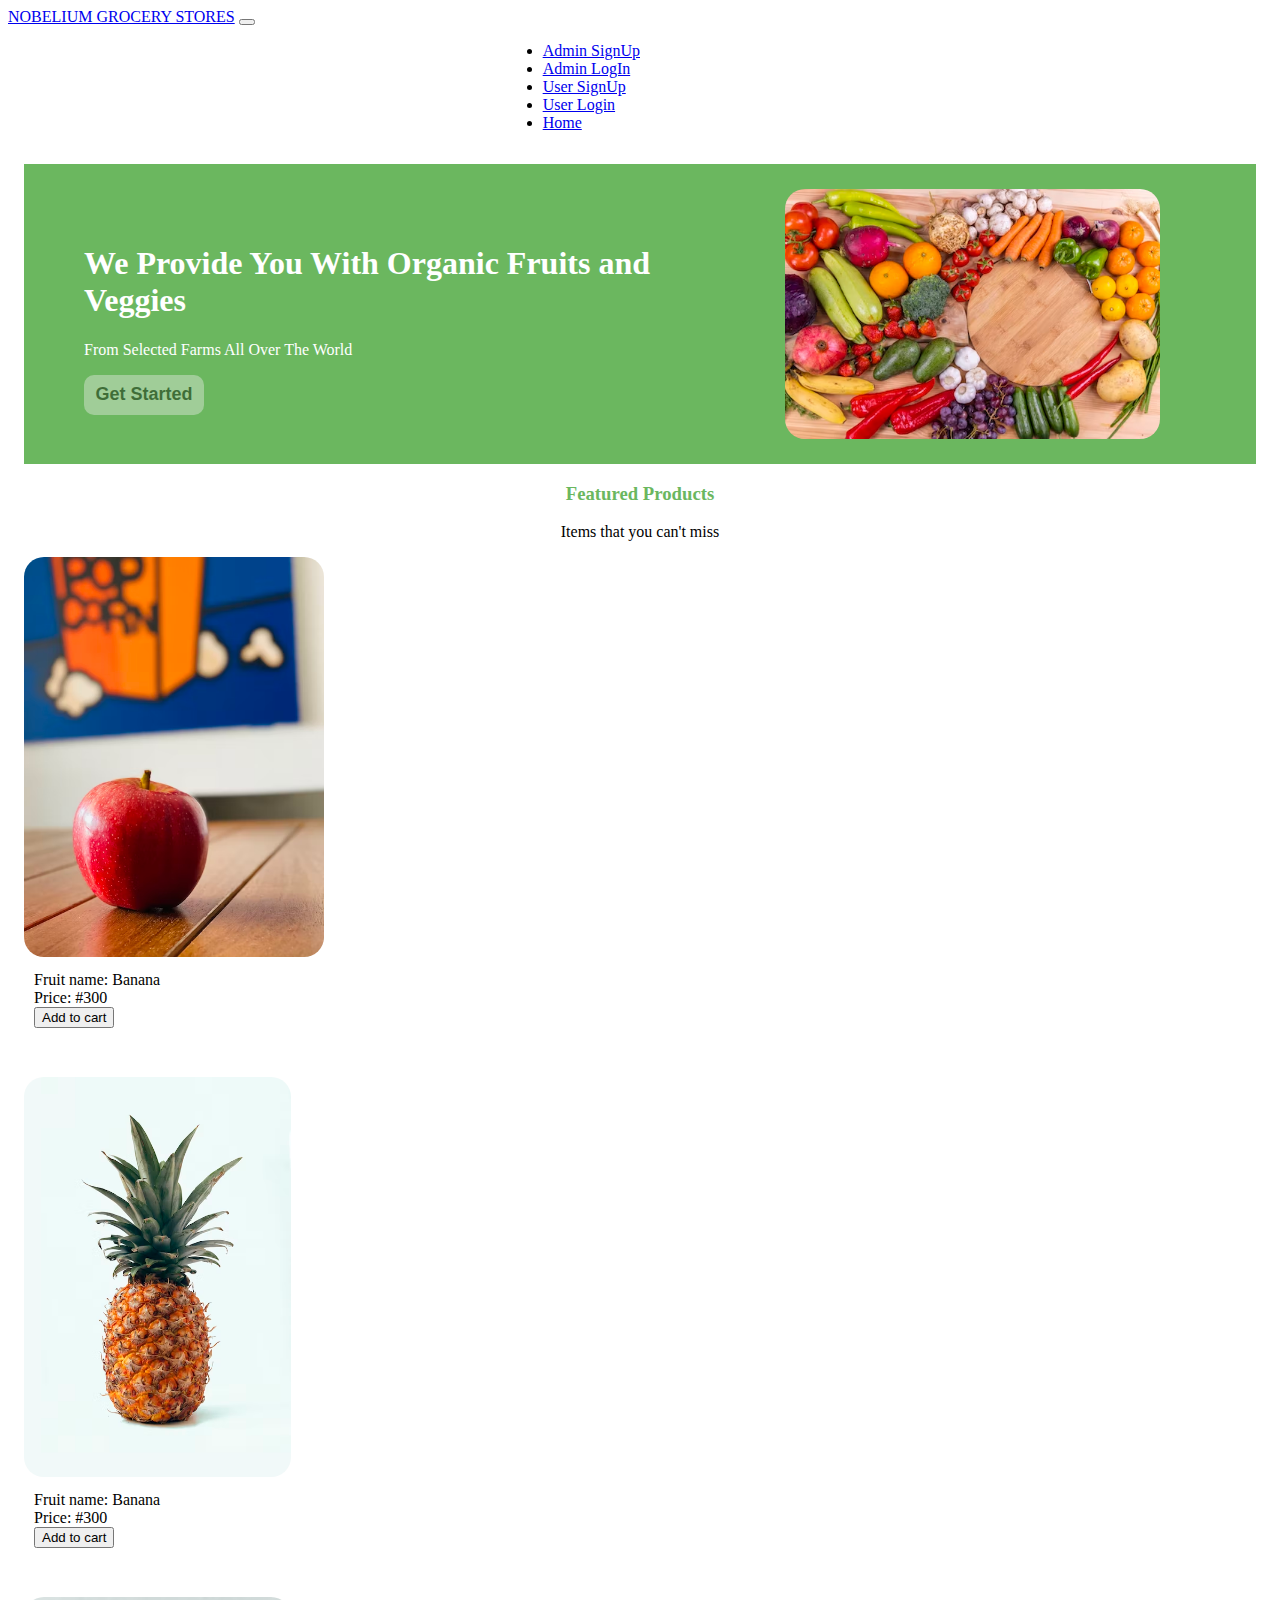
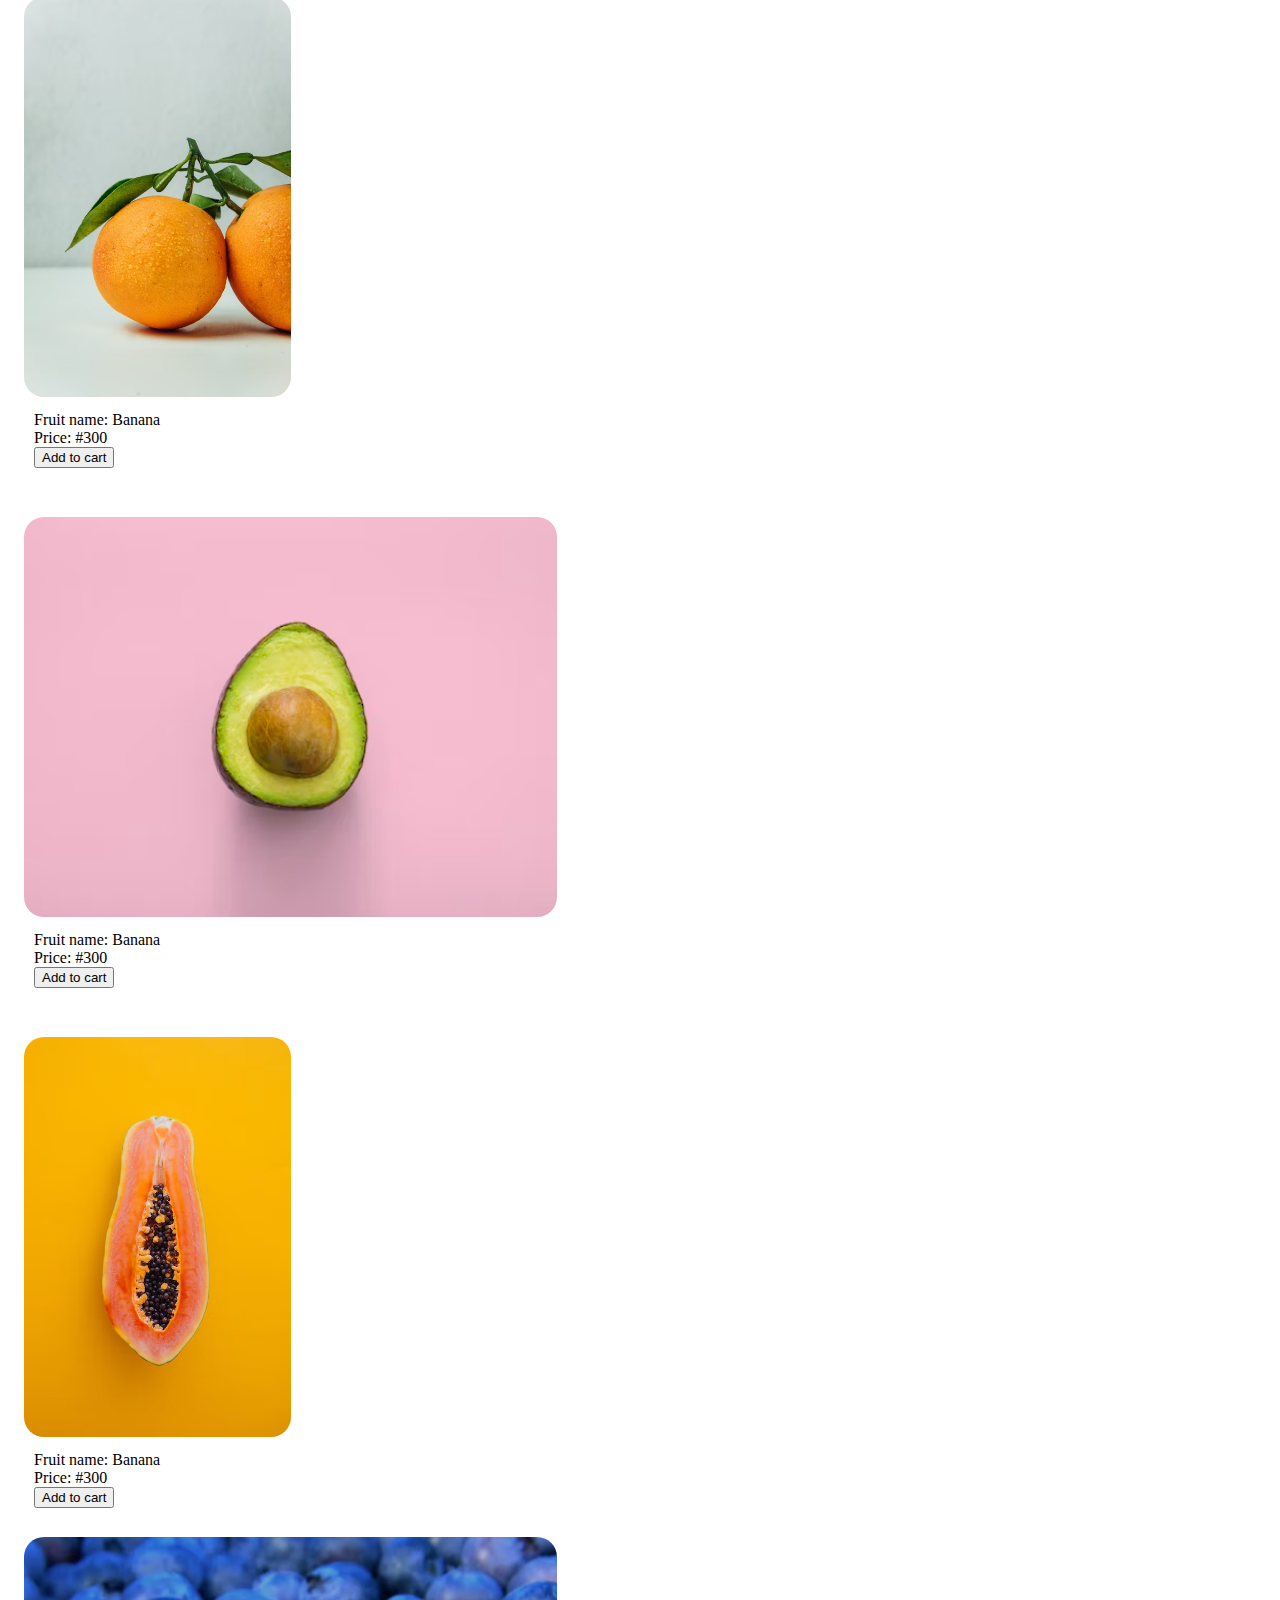
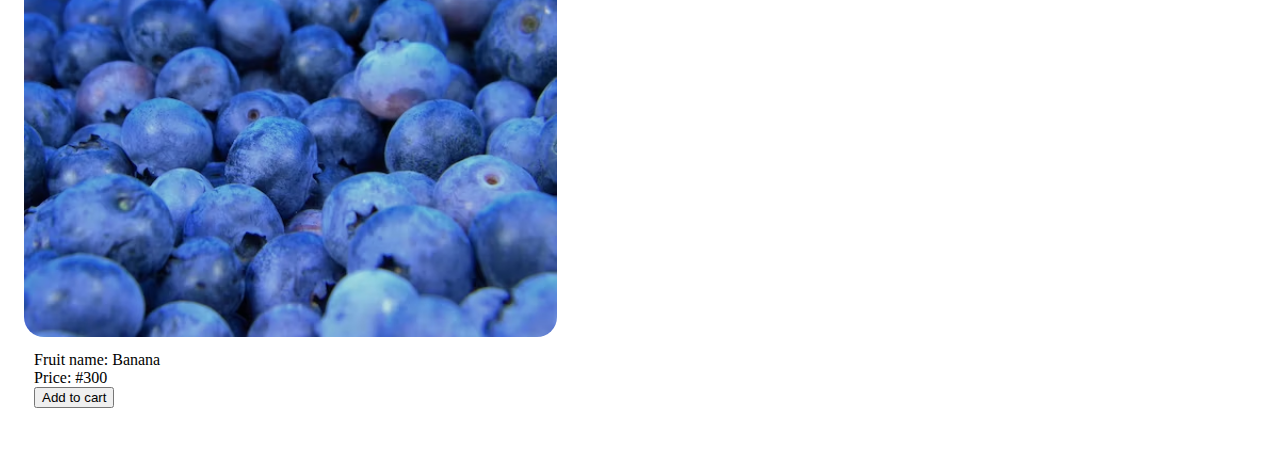
<file: index.html>
<!DOCTYPE html>
<html lang="en">

<head>
    <meta charset="UTF-8">
    <meta http-equiv="X-UA-Compatible" content="IE=edge">
    <meta name="viewport" content="width=device-width, initial-scale=1.0">
    <title>Document</title>
    <link href="https://cdn.jsdelivr.net/npm/bootstrap@5.1.3/dist/css/bootstrap.min.css" rel="stylesheet"
        integrity="sha384-1BmE4kWBq78iYhFldvKuhfTAU6auU8tT94WrHftjDbrCEXSU1oBoqyl2QvZ6jIW3" crossorigin="anonymous">
    <script src="https:/
    </div>/cdn.jsdelivr.net/npm/bootstrap@5.1.3/dist/js/bootstrap.bundle.min.js"
        integrity="sha384-ka7Sk0Gln4gmtz2MlQnikT1wXgYsOg+OMhuP+IlRH9sENBO0LRn5q+8nbTov4+1p"
        crossorigin="anonymous"></script>
    <link rel="stylesheet" href="./main.css">
</head>

<body>
    <nav class="navbar navbar-expand-sm navbar-light bg-light container-fluid">
        <div class="container-fluid" id="div1">
            <a class="navbar-brand display-4 text-muted" href="#">NOBELIUM GROCERY STORES</a>
            <button class="navbar-toggler" type="button" data-bs-toggle="collapse" data-bs-target="#navbarNav"
                aria-controls="navbarNav" aria-expanded="false" aria-label="Toggle navigation">
                <span class="navbar-toggler-icon"></span>
            </button>
            <div class="collapse navbar-collapse" id="navbarNav">
                <ul class="navbar-nav">
                    <li class="nav-item"><a class="dropdown-item" href="./adminSignUp.html">Admin SignUp</a></li>
                    <li class="nav-item"><a class="dropdown-item" href="./adminLogin.html">Admin LogIn</a></li>
                    <li class="nav-item"><a class="dropdown-item" href="./userSignUp.html">User SignUp</a></li>
                    <li class="nav-item"><a class="dropdown-item" href="./userLogIn.html">User Login</a></li>
                    <li class="nav-item">
                        <a class="nav-link active" aria-current="page" href="#">Home</a>
                    </li>
                </ul>
            </div>
        </div>
    </nav>
    <div id="mySidebar" class="sidebar">
        <a href="javascript:void(0)" class="closebtn" onclick="closeNav()">×</a>
        <a href="./adminLogin.html">Admin Login</a>
        <hr>
        <a href="./adminSignUp.html">Admin Signup</a>
        <hr>
        <a href="./userLogIn.html">User Login</a>
        <hr>
        <a href="./userSignUp.html">User Signup</a>
        <hr>
    </div>
    <div id="main">
        <button class="openbtn" onclick="openNav()" style="display: none;">☰ NOBELIUM STORE</button>
        <div class="w-100" id="div2">
            <div id="subdiv1">
                <h1>
                    We Provide You With Organic Fruits and Veggies
                </h1>
                <p>From Selected Farms All Over The World</p>
                <button id="button1">Get Started</button>
            </div>
            <div id="sibdiv1">
                <img src="./images/photo-1610348725531-843dff563e2c.avif" id="image1" alt="fruits">
            </div>
        </div>
        <div class="container w-100 p-5">
            <h3 class="display-3" style="text-align: center; color: #6BB75F;" id="div3">Featured Products</h3>
            <p style="text-align: center;">Items that you can't miss</p>
            <div class="container w-100">
                <div id="fruitDiv" class="container d-flex my-5 w-100">
                    <div class="card mx-3 w-50 shadow-md" style="height: 520px; border-radius: 20px;">
                        <img src="./images/photo-1600423115367-87ea7661688f.avif" alt=""
                            style="height: 400px; border-radius: 20px;">
                        <div style="margin: 10px; height: 100px;">
                            <span class="py-0">Fruit name: Banana</span>
                            <br>
                            <span class="py-0">Price: #300</span>
                            <br>
                            <button class="btn btn-success">Add to cart</button>
                        </div>
                    </div>
                    <div class="card mx-3 w-50 shadow-md" style="height: 520px; border-radius: 20px;">
                        <img src="./images/photo-1550258987-190a2d41a8ba.avif" alt=""
                            style="height: 400px; border-radius: 20px;">
                        <div style="margin: 10px; height: 100px;">
                            <span class="py-0">Fruit name: Banana</span>
                            <br>
                            <span class="py-0">Price: #300</span>
                            <br>
                            <button class="btn btn-success">Add to cart</button>
                        </div>
                    </div>
                </div>
                <div id="fruitDiv" class="container d-flex my-5 w-100">
                    <div class="card mx-3 w-50 shadow-md" style="height: 520px; border-radius: 20px;">
                        <img src="./images/photo-1547514701-42782101795e.avif" alt=""
                            style="height: 400px; border-radius: 20px;">
                        <div style="margin: 10px; height: 100px;">
                            <span class="py-0">Fruit name: Banana</span>
                            <br>
                            <span class="py-0">Price: #300</span>
                            <br>
                            <button class="btn btn-success">Add to cart</button>
                        </div>
                    </div>
                    <div class="card mx-3 w-50 shadow-md" style="height: 520px; border-radius: 20px;">
                        <img src="./images/photo-1523049673857-eb18f1d7b578.avif" alt=""
                            style="height: 400px; border-radius: 20px;">
                        <div style="margin: 10px; height: 100px;">
                            <span class="py-0">Fruit name: Banana</span>
                            <br>
                            <span class="py-0">Price: #300</span>
                            <br>
                            <button class="btn btn-success">Add to cart</button>
                        </div>
                    </div>
                </div>
                <div id="fruitDiv" class="container d-flex my-5 w-100">
                    <div class="card mx-3 w-50 shadow-md" style="height: 500px; border-radius: 20px;">
                        <img src="./images/photo-1517282009859-f000ec3b26fe.avif" alt=""
                            style="height: 400px; border-radius: 20px;">
                        <div style="margin: 10px; height: 100px;">
                            <span class="py-0">Fruit name: Banana</span>
                            <br>
                            <span class="py-0">Price: #300</span>
                            <br>
                            <button class="btn btn-success">Add to cart</button>
                        </div>
                    </div>
                    <div class="card mx-3 w-50 shadow-md" style="height: 500px; border-radius: 20px;">
                        <img src="./images/photo-1457296898342-cdd24585d095.avif" alt=""
                            style="height: 400px; border-radius: 20px;">
                        <div style="margin: 10px; height: 100px;">
                            <span class="py-0">Fruit name: Banana</span>
                            <br>
                            <span class="py-0">Price: #300</span>
                            <br>
                            <button class="btn btn-success">Add to cart</button>
                        </div>
                    </div>
                </div>

            </div>
        </div>
</body>
<script src="./main.js"></script>



</html>
</file>
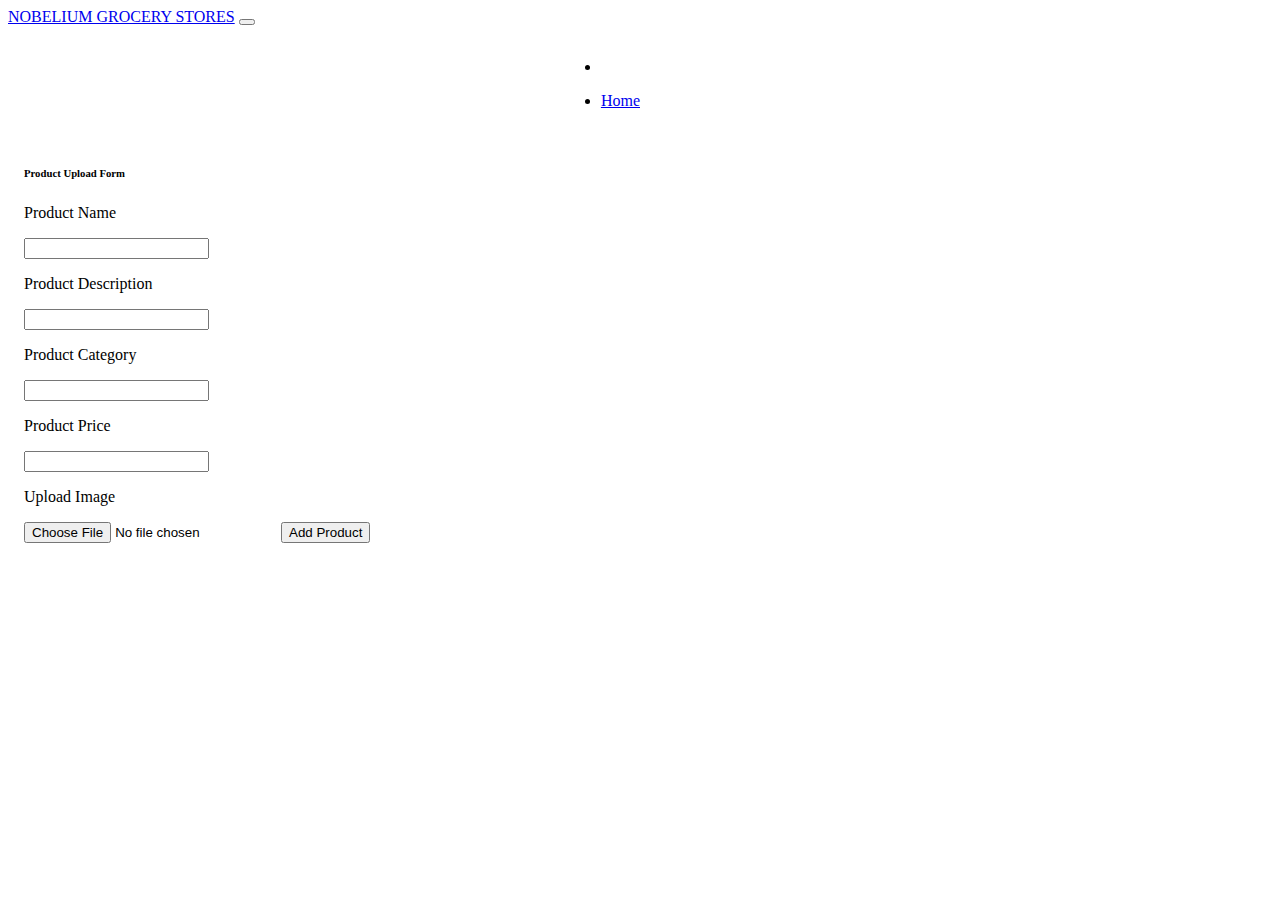
<file: adminDashboard.html>
<!DOCTYPE html>
<html lang="en">

<head>
    <meta charset="UTF-8">
    <meta http-equiv="X-UA-Compatible" content="IE=edge">
    <meta name="viewport" content="width=device-width, initial-scale=1.0">
    <title>Document</title>
    <link href="https://cdn.jsdelivr.net/npm/bootstrap@5.1.3/dist/css/bootstrap.min.css" rel="stylesheet"
        integrity="sha384-1BmE4kWBq78iYhFldvKuhfTAU6auU8tT94WrHftjDbrCEXSU1oBoqyl2QvZ6jIW3" crossorigin="anonymous">
    <link rel="stylesheet" href="./main.css">
</head>
<style>
    @media (max-width:900px) {
        #main1 {
            width: 100% !important;
        }
    }
</style>

<body onload="loadAdmin() ">
    <nav class="navbar navbar-expand-sm navbar-light bg-light container-fluid">
        <div class="container-fluid" id="div1">
            <a class="navbar-brand display-4 text-muted" href="#">NOBELIUM GROCERY STORES</a>
            <button class="navbar-toggler" type="button" data-bs-toggle="collapse" data-bs-target="#navbarNav"
                aria-controls="navbarNav" aria-expanded="false" aria-label="Toggle navigation">
                <span class="navbar-toggler-icon"></span>
            </button>
            <div class="collapse navbar-collapse" id="navbarNav">
                <ul class="navbar-nav">
                    <li>
                        <p id="welcome1"></p>
                    </li>
                    <li class="nav-item">
                        <a class="nav-link active" aria-current="page" href="#">Home</a>
                    </li>
                </ul>
            </div>
        </div>
    </nav>
    <div id="mySidebar" class="sidebar">
        <a href="javascript:void(0)" class="closebtn" onclick="closeNav()">×</a>
        <p id="welcome1"></p>
        <hr>
        <a href="./index.html">Home</a>
        <hr>
    </div>
    <div id="main">
        <button class="openbtn" onclick="openNav()" style="display: none;">☰ NOBELIUM STORE</button>
        <section class="row d-flex align-items-center justify-content-center container-fluid">
            <main class="col-7 mt-3 card shadow-lg px-5 py-3" style="height: fit-content;" id="main1">
                <h6 class="display-6 text-center text-muted">Product Upload Form</h6>
                <p class="mb-1 pb-1 mt-2">Product Name</p>
                <input id="input1" type="text" class="form-control w-100">
                <p class="mb-1 pb-1 mt-2">Product Description</p>
                <input id="input2" type="text" class="form-control w-100">
                <p class="mb-1 pb-1 mt-2">Product Category</p>
                <input id="input3" type="text" class="form-control w-100">
                <p class="mb-1 pb-1 mt-2">Product Price</p>
                <input id="input4" type="text" class="form-control w-100">
                <p class="mb-1 pb-1 mt-2">Upload Image</p>
                <input id="input5" type="file" class="form-control">
                <button class="btn btn-success w-100 mt-3" onclick="saveItem()">Add Product</button>


            </main>
        </section>
        <section class="w-100 d-flex" id="section2">

        </section>
    </div>
</body>
<script src="https://cdn.jsdelivr.net/npm/bootstrap@5.1.3/dist/js/bootstrap.bundle.min.js"
    integrity="sha384-ka7Sk0Gln4gmtz2MlQnikT1wXgYsOg+OMhuP+IlRH9sENBO0LRn5q+8nbTov4+1p"
    crossorigin="anonymous"></script>
<script src="./main.js"></script>

</html>
</file>
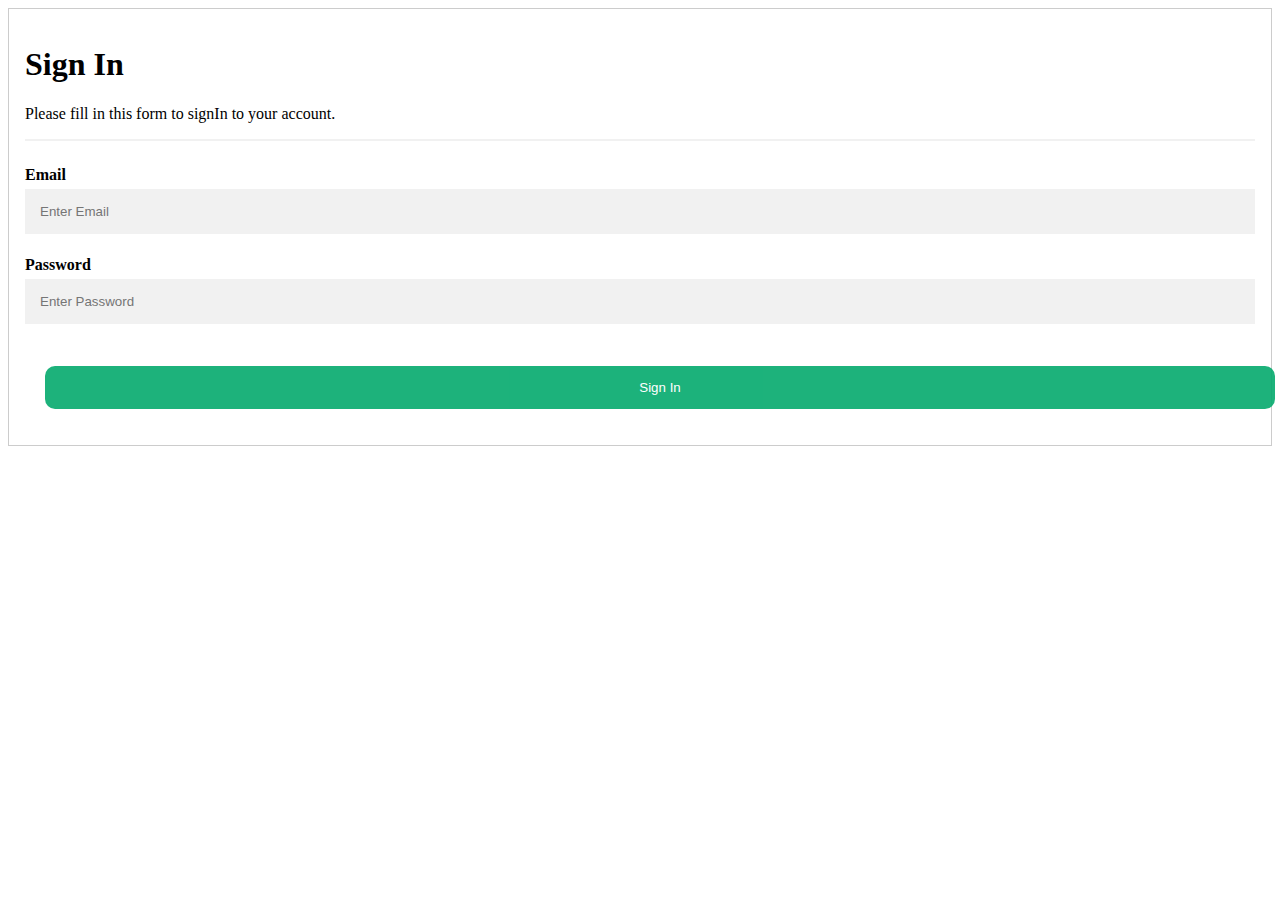
<file: adminLogin.html>
<!DOCTYPE html>
<html lang="en">

<head>
    <meta charset="UTF-8">
    <meta http-equiv="X-UA-Compatible" content="IE=edge">
    <meta name="viewport" content="width=device-width, initial-scale=1.0">
    <title>Document</title>
    <link href="https://cdn.jsdelivr.net/npm/bootstrap@5.1.3/dist/css/bootstrap.min.css" rel="stylesheet"
        integrity="sha384-1BmE4kWBq78iYhFldvKuhfTAU6auU8tT94WrHftjDbrCEXSU1oBoqyl2QvZ6jIW3" crossorigin="anonymous">
    <link rel="stylesheet" href="./adminSignUp.css">
</head>

<body>
    <div style="border:1px solid #ccc">
        <div class="container">
            <h1>Sign In</h1>
            <p>Please fill in this form to signIn to your account.</p>
            <hr>

            <label for="email"><b>Email</b></label>
            <input class="form-control" type="text" placeholder="Enter Email" name="email" id="email2" required>

            <label for="psw"><b>Password</b></label>
            <input class="form-control" type="password" placeholder="Enter Password" name="psw" id="psw2" required>

            <div class="clearfix">
                <button id="signupbtn" onclick="adminSignIn()">Sign In</button>
            </div>
        </div>
    </div>

</body>

<script src="https://cdn.jsdelivr.net/npm/bootstrap@5.1.3/dist/js/bootstrap.bundle.min.js"
    integrity="sha384-ka7Sk0Gln4gmtz2MlQnikT1wXgYsOg+OMhuP+IlRH9sENBO0LRn5q+8nbTov4+1p"
    crossorigin="anonymous"></script>
<script src="./main.js"></script>

</html>
</file>
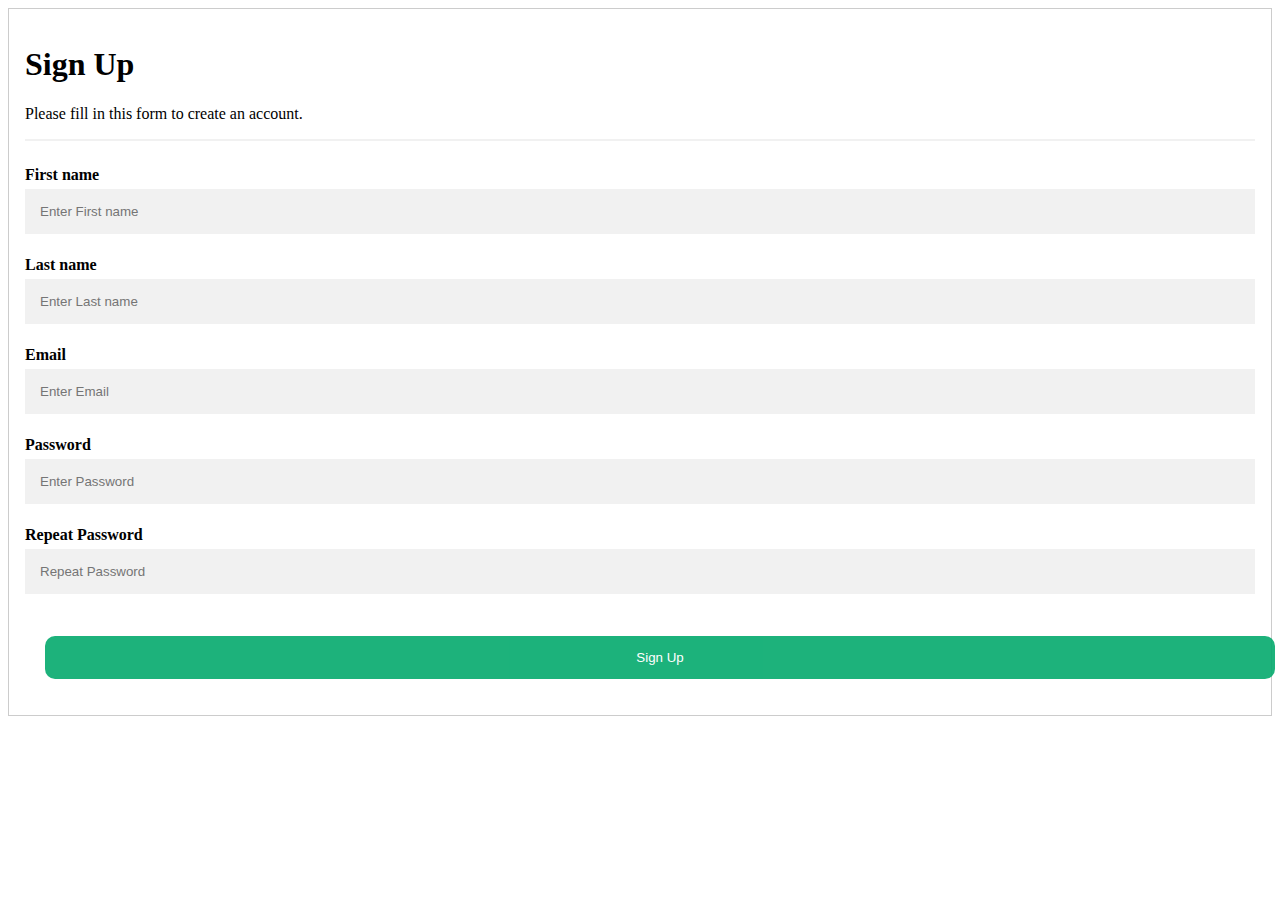
<file: adminSignUp.html>
<!DOCTYPE html>
<html lang="en">

<head>
    <meta charset="UTF-8">
    <meta http-equiv="X-UA-Compatible" content="IE=edge">
    <meta name="viewport" content="width=device-width, initial-scale=1.0">
    <title>Document</title>
     <link href="https://cdn.jsdelivr.net/npm/bootstrap@5.1.3/dist/css/bootstrap.min.css" rel="stylesheet"
    integrity="sha384-1BmE4kWBq78iYhFldvKuhfTAU6auU8tT94WrHftjDbrCEXSU1oBoqyl2QvZ6jIW3" crossorigin="anonymous">
    <link rel="stylesheet" href="./adminSignUp.css">
</head>

<body>
    <div  style="border:1px solid #ccc">
        <div class="container">
            <h1>Sign Up</h1>
            <p>Please fill in this form to create an account.</p>
            <hr>

            <label for="firstname"><b>First name</b></label>
            <input class="form-control" type="text" placeholder="Enter First name" name="firstname" id="fName" required>

            <label for="lastname"><b>Last name</b></label>
            <input class="form-control" type="text" placeholder="Enter Last name" name="lastname" id="lName" required>

            <label for="email"><b>Email</b></label>
            <input class="form-control" type="text" placeholder="Enter Email" name="email" id="email" required>

            <label for="psw"><b>Password</b></label>
            <input class="form-control" type="password" placeholder="Enter Password" name="psw" id="psw" required>

            <label for="psw-repeat"><b>Repeat Password</b></label>
            <input class="form-control" type="password" placeholder="Repeat Password" name="psw-repeat" id="pswRepeat" required>

            <div class="clearfix">
                <button id="signupbtn" onclick="adminSignUp()">Sign Up</button>
            </div>
        </div>
    </div>

</body>

<script src="https://cdn.jsdelivr.net/npm/bootstrap@5.1.3/dist/js/bootstrap.bundle.min.js"
    integrity="sha384-ka7Sk0Gln4gmtz2MlQnikT1wXgYsOg+OMhuP+IlRH9sENBO0LRn5q+8nbTov4+1p"
    crossorigin="anonymous"></script>
<script src="./main.js"></script>
</file>
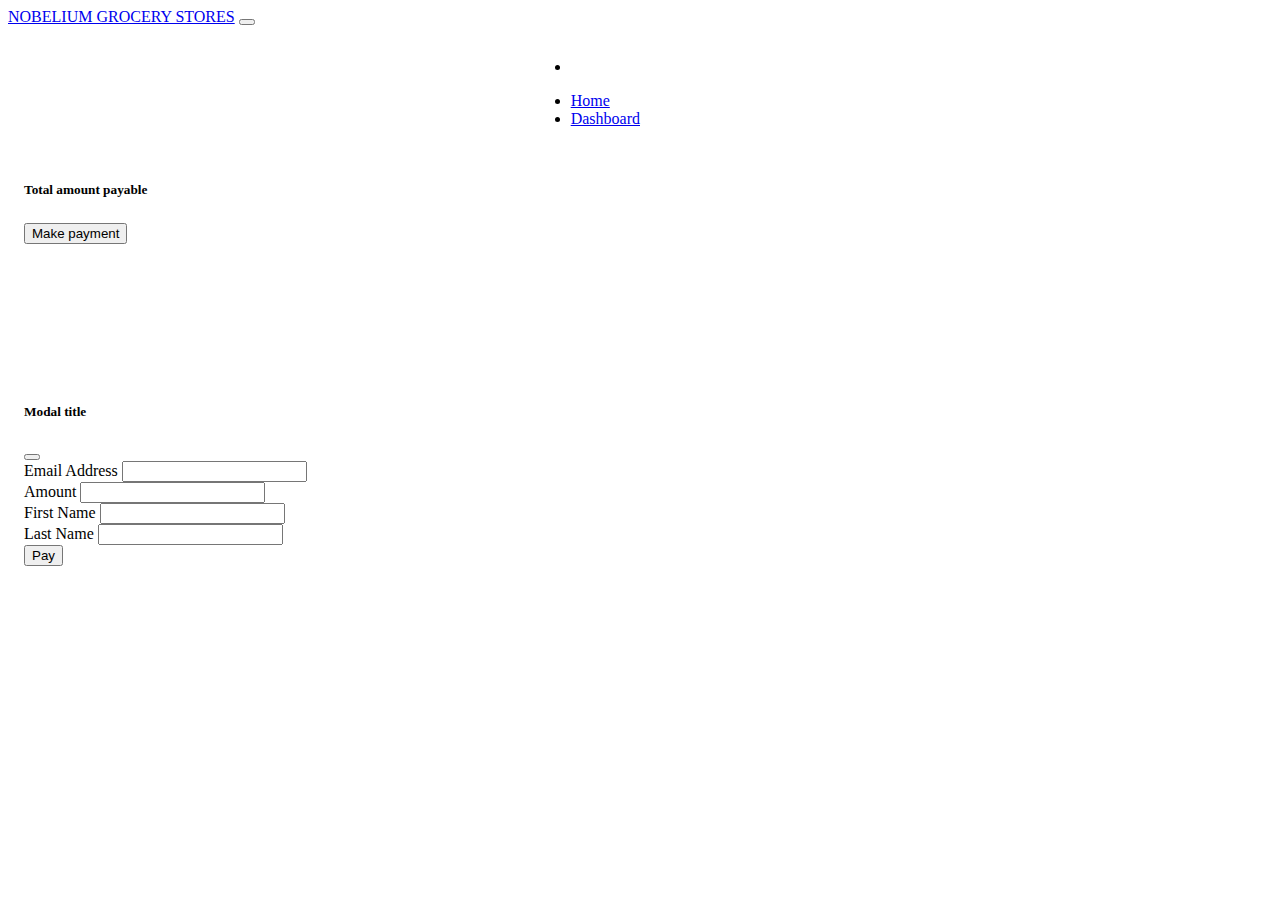
<file: cart.html>
<!DOCTYPE html>
<html lang="en">

<head>
    <meta charset="UTF-8">
    <meta http-equiv="X-UA-Compatible" content="IE=edge">
    <meta name="viewport" content="width=device-width, initial-scale=1.0">
    <title>Document</title>
    <link href="https://cdn.jsdelivr.net/npm/bootstrap@5.1.3/dist/css/bootstrap.min.css" rel="stylesheet"
        integrity="sha384-1BmE4kWBq78iYhFldvKuhfTAU6auU8tT94WrHftjDbrCEXSU1oBoqyl2QvZ6jIW3" crossorigin="anonymous">
    <link rel="stylesheet" href="./main.css">
<script src="https://js.paystack.co/v1/inline.js"></script>

</head>

<body onload="viewCart()">
    <nav class="navbar navbar-expand-sm navbar-light bg-light container-fluid">
        <div class="container-fluid" id="div1">
            <a class="navbar-brand display-4 text-muted" href="#">NOBELIUM GROCERY STORES</a>
            <button class="navbar-toggler" type="button" data-bs-toggle="collapse" data-bs-target="#navbarNav"
                aria-controls="navbarNav" aria-expanded="false" aria-label="Toggle navigation">
                <span class="navbar-toggler-icon"></span>
            </button>
            <div class="collapse navbar-collapse" id="navbarNav">
                <ul class="navbar-nav">
                    <li>
                        <p id="welcome1"></p>
                    </li>
                    <li class="nav-item">
                        <a class="nav-link active" aria-current="page" href="./index.html">Home</a>
                    </li>
                    <li class="nav-item">
                        <a class="nav-link active" aria-current="page" href="./userDashboard.html">Dashboard</a>
                    </li>
                </ul>
            </div>
        </div>
    </nav>
    <div id="mySidebar" class="sidebar">
        <a href="javascript:void(0)" class="closebtn" onclick="closeNav()">×</a>
        <p id="welcome1"></p>
        <hr>
        <a href="./index.html">Home</a>
        <hr>
    </div>
    <div id="main" class="d-flex">
        <button class="openbtn" onclick="openNav()" style="display: none;">☰ NOBELIUM STORE</button>
        <section class="w-75 d-flex flex-wrap" id="cartSection1">

        </section>
        <section class="w-25" id="cartSection2">
            <div class="w-100 card shadow-lg px-3" style="height: 200px;">
                <h5 class="text-center">Total amount payable</h5 class="text-center">
                <h6 class="my-2" id="totalVal"></h6>
                <button type="button" class="btn btn-success mt-4" data-bs-toggle="modal"
                    data-bs-target="#staticBackdrop" onclick="pay()">
                    Make payment
                </button>
            </div>

            <div class="modal fade" id="staticBackdrop" data-bs-backdrop="static" data-bs-keyboard="false" tabindex="-1"
                aria-labelledby="staticBackdropLabel" aria-hidden="true">
                <div class="modal-dialog">
                    <div class="modal-content">
                        <div class="modal-header">
                            <h5 class="modal-title" id="staticBackdropLabel">Modal title</h5>
                            <button type="button" class="btn-close" data-bs-dismiss="modal" aria-label="Close"></button>
                        </div>
                        <div class="modal-body">
                            <form id="paymentForm">
                                <div class="form-group">
                                    <label for="email">Email Address</label>
                                    <input class="form-control" type="email" id="emailAddress" required />
                                </div>
                                <div class="form-group">
                                    <label for="amount">Amount</label>
                                    <input class="form-control" type="tel" id="amount" required />
                                </div>
                                <div class="form-group">
                                    <label for="first-name">First Name</label>
                                    <input class="form-control" type="text" id="firstName2" />
                                </div>
                                <div class="form-group">
                                    <label for="last-name">Last Name</label>
                                    <input class="form-control" type="text" id="lastName2" />
                                </div>
                            </form>
                            <div class="form-submit">
                                <button type="button" class="btn btn-success" onclick="payWithPaystack()"
                                    data-bs-dismiss="modal">Pay</button>
                            </div>
                        </div>
                    </div>
                </div>
            </div>
        </section>
    </div>
</body>
<script src="https://cdn.jsdelivr.net/npm/bootstrap@5.1.3/dist/js/bootstrap.bundle.min.js"
    integrity="sha384-ka7Sk0Gln4gmtz2MlQnikT1wXgYsOg+OMhuP+IlRH9sENBO0LRn5q+8nbTov4+1p"
    crossorigin="anonymous"></script>
<script src="./main.js"></script>

</html>
</file>
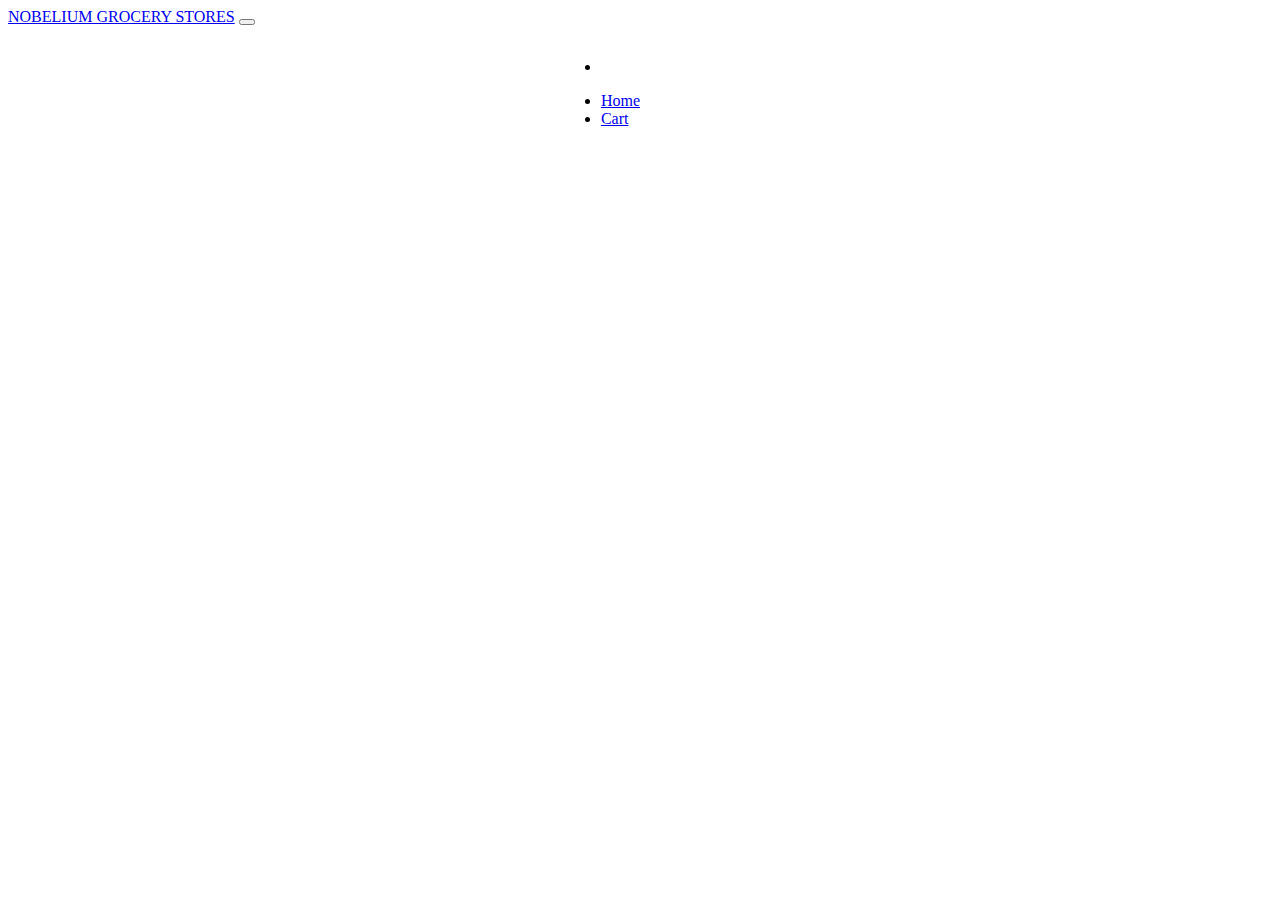
<file: userDashboard.html>
<!DOCTYPE html>
<html lang="en">

<head>
    <meta charset="UTF-8">
    <meta http-equiv="X-UA-Compatible" content="IE=edge">
    <meta name="viewport" content="width=device-width, initial-scale=1.0">
    <title>Document</title>
    <link href="https://cdn.jsdelivr.net/npm/bootstrap@5.1.3/dist/css/bootstrap.min.css" rel="stylesheet"
        integrity="sha384-1BmE4kWBq78iYhFldvKuhfTAU6auU8tT94WrHftjDbrCEXSU1oBoqyl2QvZ6jIW3" crossorigin="anonymous">
    <link rel="stylesheet" href="./main.css">
</head>

<body onload="loadUser()">
    <nav class="navbar navbar-expand-sm navbar-light bg-light container-fluid">
        <div class="container-fluid" id="div1">
            <a class="navbar-brand display-4 text-muted" href="#">NOBELIUM GROCERY STORES</a>
            <button class="navbar-toggler" type="button" data-bs-toggle="collapse" data-bs-target="#navbarNav"
                aria-controls="navbarNav" aria-expanded="false" aria-label="Toggle navigation">
                <span class="navbar-toggler-icon"></span>
            </button>
            <div class="collapse navbar-collapse" id="navbarNav">
                <ul class="navbar-nav">
                    <li>
                        <p id="welcome2"></p>
                    </li>
                    <li class="nav-item">
                        <a class="nav-link active" aria-current="page" href="./index.html">Home</a>
                    </li>
                    <li class="nav-item">
                        <a class="nav-link active" aria-current="page" href="./cart.html">Cart</a>
                    </li>
                </ul>
            </div>
        </div>
    </nav>
    <div id="mySidebar" class="sidebar">
        <a href="javascript:void(0)" class="closebtn" onclick="closeNav()">×</a>
        <p id="welcome2"></p>
        <hr>
        <a href="./index.html">Home</a>
        <hr>
    </div>
    <div id="main">
        <button class="openbtn" onclick="openNav()" style="display: none;">☰ NOBELIUM STORE</button>
        <section class="w-100 d-flex" id="userSection1">

        </section>
    </div>
</body>
<script src="https://cdn.jsdelivr.net/npm/bootstrap@5.1.3/dist/js/bootstrap.bundle.min.js"
    integrity="sha384-ka7Sk0Gln4gmtz2MlQnikT1wXgYsOg+OMhuP+IlRH9sENBO0LRn5q+8nbTov4+1p"
    crossorigin="anonymous"></script>
<script src="./main.js"></script>

</html>
</file>
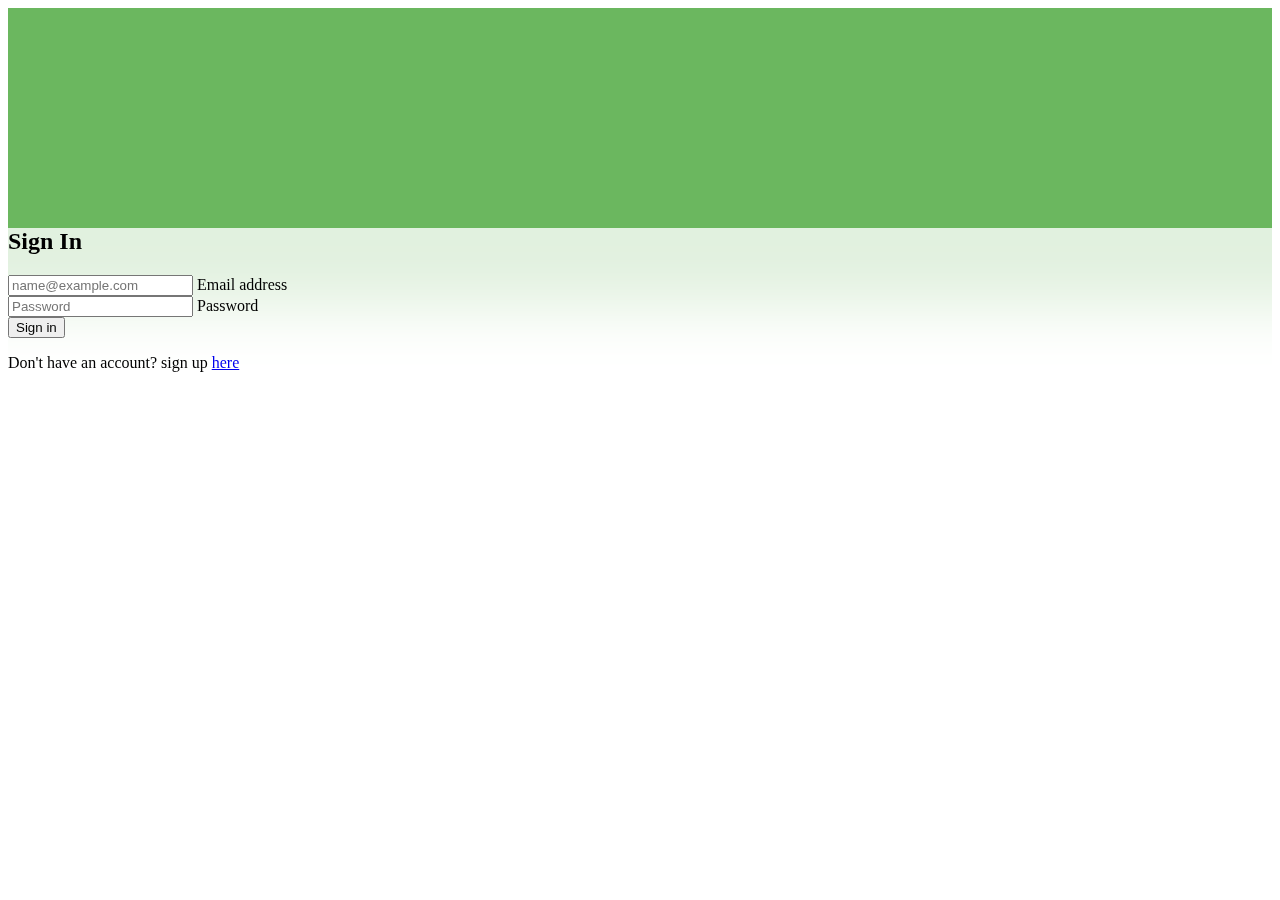
<file: userLogIn.html>
<!DOCTYPE html>
<html lang="en">

<head>
    <meta charset="UTF-8">
    <meta http-equiv="X-UA-Compatible" content="IE=edge">
    <meta name="viewport" content="width=device-width, initial-scale=1.0">
    <title>Document</title>
    <link href="https://cdn.jsdelivr.net/npm/bootstrap@5.1.3/dist/css/bootstrap.min.css" rel="stylesheet"
        integrity="sha384-1BmE4kWBq78iYhFldvKuhfTAU6auU8tT94WrHftjDbrCEXSU1oBoqyl2QvZ6jIW3" crossorigin="anonymous">
</head>

<body>

    <section class="text-center">

        <div class="p-5" style="background-color: #6BB75F;height:300px"></div>


        <div class="card mx-4 mx-md-5 shadow-5-strong"
            style="margin-top: -100px; background: hsla(0, 0%, 100%, 0.8); backdrop-filter: blur(30px)">
            <div class="card-body py-5 px-md-5">

                <div class="row d-flex justify-content-center shadow-lg">
                    <div class="col-lg-8">
                        <h2 class="fw-bold mb-5">Sign In</h2>
                        <div>
                                <div class="form-floating mb-3">
                                    <input type="email" class="form-control" id="email4"
                                        placeholder="name@example.com">
                                    <label for="floatingInput">Email address</label>
                                </div>

                                <div class="form-floating">
                                    <input type="password" class="form-control" id="psw4"
                                        placeholder="Password">
                                    <label for="floatingPassword">Password</label>
                                </div>


                                <div class="clearfix my-3">
                                    <button class="btn btn-info" id="signupbtn" onclick="userSignIn()">Sign in</button>
                                </div>

                                <div class="text-center">
                                    <p>Don't have an account? sign up
                                        <a href="./userSignUp.html">here</a>
                                    </p>
                                </div>
                            </div>
                        </div>
                    </div>
                </div>
            </div>
    </section>
</body>
<script src="https://cdn.jsdelivr.net/npm/bootstrap@5.1.3/dist/js/bootstrap.bundle.min.js"
    integrity="sha384-ka7Sk0Gln4gmtz2MlQnikT1wXgYsOg+OMhuP+IlRH9sENBO0LRn5q+8nbTov4+1p"
    crossorigin="anonymous"></script>
<script src="./main.js"></script>

</html>
</file>
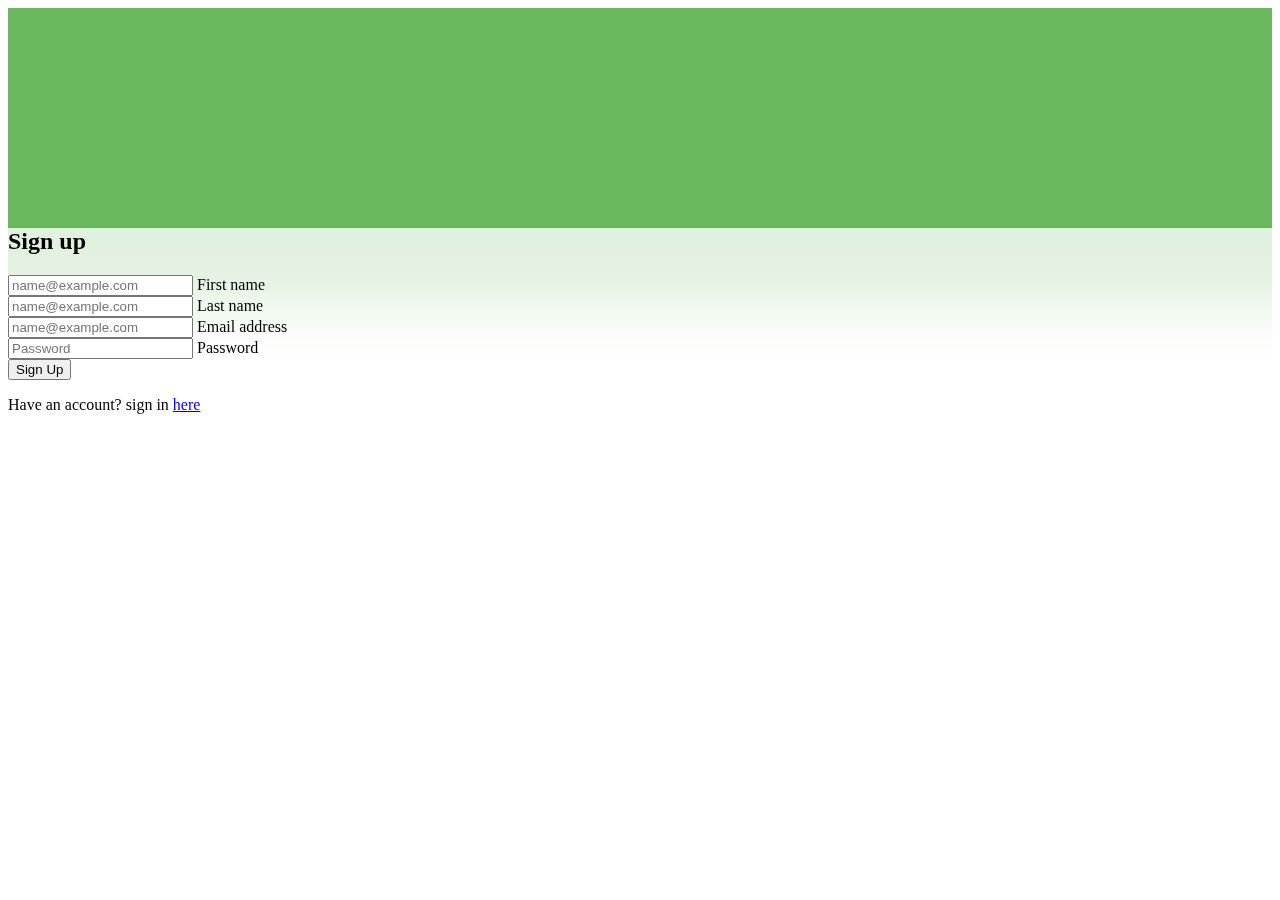
<file: userSignUp.html>
<!DOCTYPE html>
<html lang="en">

<head>
    <meta charset="UTF-8">
    <meta http-equiv="X-UA-Compatible" content="IE=edge">
    <meta name="viewport" content="width=device-width, initial-scale=1.0">
    <title>Document</title>
    <link href="https://cdn.jsdelivr.net/npm/bootstrap@5.1.3/dist/css/bootstrap.min.css" rel="stylesheet"
        integrity="sha384-1BmE4kWBq78iYhFldvKuhfTAU6auU8tT94WrHftjDbrCEXSU1oBoqyl2QvZ6jIW3" crossorigin="anonymous">
</head>

<body>

    <section class="text-center">

        <div class="p-5" style="background-color: #6BB75F;height:300px"></div>


        <div class="card mx-4 mx-md-5 shadow-5-strong"
            style="margin-top: -100px; background-color: hsla(0, 0%, 100%, 0.8); backdrop-filter: blur(30px)">
            <div class="card-body py-5 px-md-5">

                <div class="row d-flex justify-content-center shadow-lg">
                    <div class="col-lg-8">
                        <h2 class="fw-bold mb-5">Sign up</h2>
                        <div>

                            <div class="row ">
                                <div class="form-floating mb-3">
                                    <input type="text" class="form-control" id="fName3"
                                        placeholder="name@example.com">
                                    <label for="floatingInput">First name</label>
                                </div>

                                <div class="form-floating mb-3">
                                    <input type="text" class="form-control" id="lName3"
                                        placeholder="name@example.com">
                                    <label for="floatingInput">Last name</label>
                                </div>

                                <div class="form-floating mb-3">
                                    <input type="email" class="form-control" id="email3"
                                        placeholder="name@example.com">
                                    <label for="floatingInput">Email address</label>
                                </div>

                                <div class="form-floating">
                                    <input type="password" class="form-control" id="psw3"
                                        placeholder="Password">
                                    <label for="floatingPassword">Password</label>
                                </div>


                                <div class="clearfix my-3">
                                    <button class="btn btn-info" id="signupbtn" onclick="userSignUp()">Sign Up</button>
                                </div>

                                <div class="text-center">
                                    <p>Have an account? sign in
                                        <a href="./userLogIn.html">here</a>
                                    </p>
                                </div>
                            </div>
                        </div>
                    </div>
                </div>
            </div>
    </section>
</body>
<script src="https://cdn.jsdelivr.net/npm/bootstrap@5.1.3/dist/js/bootstrap.bundle.min.js"
    integrity="sha384-ka7Sk0Gln4gmtz2MlQnikT1wXgYsOg+OMhuP+IlRH9sENBO0LRn5q+8nbTov4+1p"
    crossorigin="anonymous"></script>
<script src="./main.js"></script>

</html>
</file>
<file: main.css>
#navbarNav{
    display: flex;
    justify-content: flex-end;
    width: 50%;
}
#div2{
    height: 300px;
    background-color: #6BB75F;
    display: flex;
}
#subdiv1{
    padding: 60px;
    color: white;
    width: 50%;
    height: 100%;
}
#button1{
    border: none;
    opacity: 40%;
    width: 120px;
    height: 40px;
    font-size: large;
    font-weight: 600;
    border-radius: 10px;
}

#image1{
    margin: 25px;
    height: 250px;
    border-radius: 20px;
}

@media (max-width:800px) {
    #div2{
        height: fit-content;
    }
    #fruitDiv{
        flex-direction: column;
    }
    #fruitDiv div{
        width: 100% !important;
        margin-bottom: 20px !important;
    }
}

@media (max-width:700px) {
    #div2{
        height: fit-content;
        flex-direction: column-reverse;
        align-items: center;
    }
    .navbar{
        display: none;
    }
    .openbtn{
      display: inherit !important;
    }
}

@media (max-width:400px) {
   #image1{
    width: 200px;
    height: 200px;
   }
   #subdiv1{
    width: 100%;
   }
   #fruitDiv{
    padding: 0;
    margin-left: 0;
    margin-right: 0;
   }
}

.sidebar {
    height: 100%;
    width: 0;
    position: fixed;
    z-index: 1;
    top: 0;
    left: 0;
    background-color: whitesmoke;
    overflow-x: hidden;
    transition: 0.5s;
    padding-top: 60px;
  }
  
  .sidebar a {
    padding: 8px 8px 8px 32px;
    text-decoration: none;
    font-size: 25px;
    color: #818181;
    display: block;
    transition: 0.3s;
  }
  
  .sidebar a:hover {
    color: #f1f1f1;
  }
  
  .sidebar .closebtn {
    position: absolute;
    top: 0;
    right: 25px;
    font-size: 36px;
    margin-left: 50px;
  }
  
  .openbtn {
    font-size: 20px;
    cursor: pointer;
    background-color: #6BB75F;
    border-radius: 10px;
    margin-bottom: 2px;
    color: white;
    padding: 10px 15px;
    border: none;
  }
  
  .openbtn:hover {
    background-color: #444;
  }
  
  #main {
    transition: margin-left .5s;
    padding: 16px;
  }
  @media screen and (max-height: 450px) {
    .sidebar {padding-top: 15px;}
    .sidebar a {font-size: 18px;}
  }
</file>
<file: adminSignUp.css>
* {box-sizing: border-box}

  input[type=text], input[type=password] {
  width: 100%;
  padding: 15px;
  margin: 5px 0 22px 0;
  display: inline-block;
  border: none;
  background: #f1f1f1;
}

input[type=text]:focus, input[type=password]:focus {
  background-color: #ddd;
  outline: none;
}

hr {
  border: 1px solid #f1f1f1;
  margin-bottom: 25px;
}

button {
  background-color: #04AA6D;
  color: white;
  padding: 14px 20px;
  margin: 8px 0;
  border: none;
  cursor: pointer;
  width: 100%;
  opacity: 0.9;
}

button:hover {
  opacity:1;
}

#signupbtn{
    margin: 20px;
    border-radius: 10px;
}
.cancelbtn {
  padding: 14px 20px;
  margin: 20px;
  border-radius: 10px;
  background-color: #f44336;
}

.cancelbtn, .signupbtn {
  float: left;
  width: 10%;
}

.container {
  padding: 16px;
}

.clearfix::after {
  content: "";
  clear: both;
  display: table;
}

@media screen and (max-width: 800px) {
  .cancelbtn, .signupbtn {
    width: 100%;
  }
}
</file>
